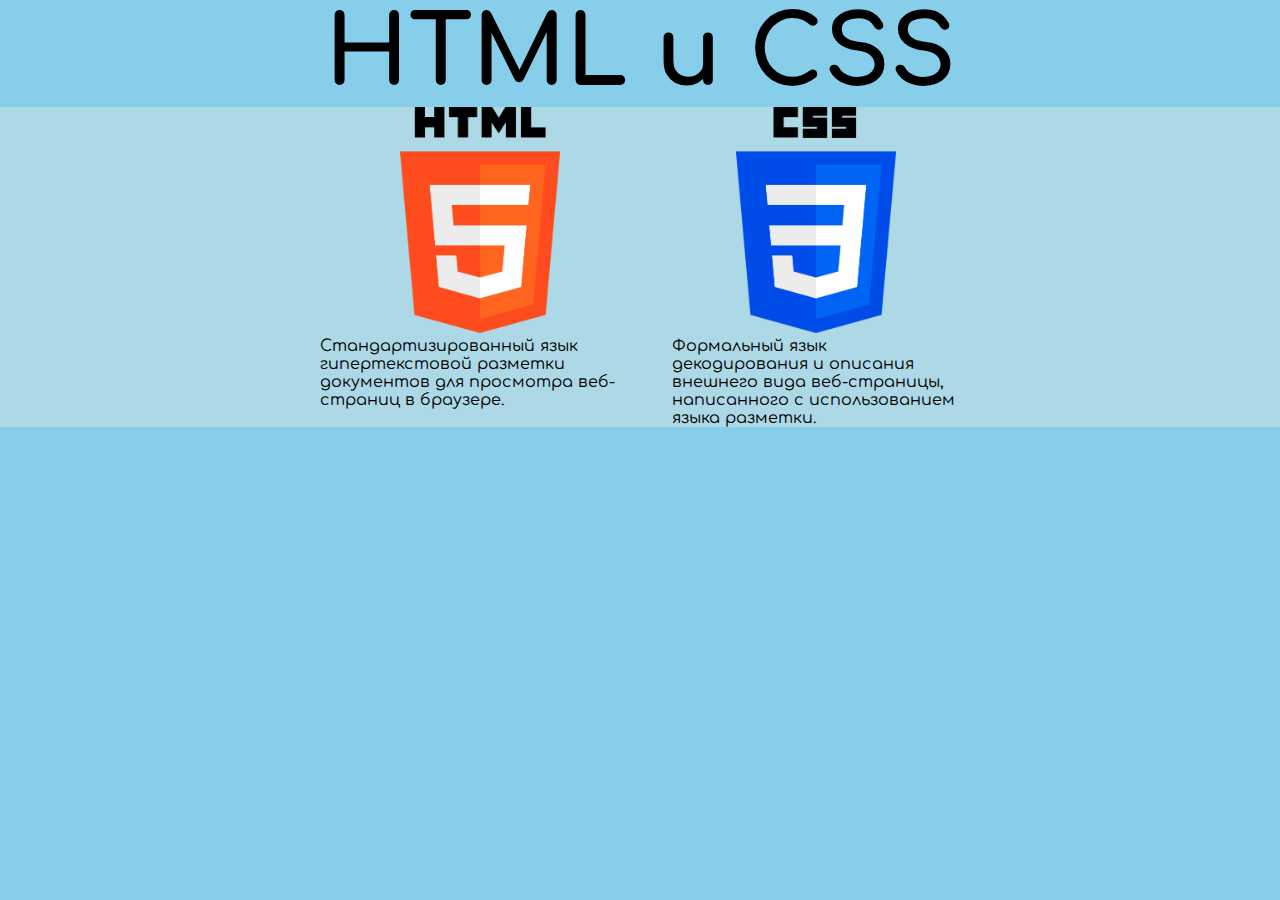
<file: index.html>
<!DOCTYPE html>
<html lang="rus">
<head>
    <meta charset="UTF-8">
    <meta name="viewport" content="width=device-width, initial-scale=1.0">
    <link rel='stylesheet' type='text/css' media='screen' href='style.css'>
    <title>ITProject</title>
</head>
<body>
    <div class="header">
        <h1>HTML и CSS</h1>
    </div>

    <div class="line1"><div class="block1">
        <div class="text1">
            <p> Формальный язык декодирования и описания внешнего вида веб-страницы, написанного с использованием языка разметки.</p>
        </div>
        <div class="image1"> <img src="CSS.png" alt="Здесь должна быть кортинка"> </div>

        <div class="text2">
            <p> Стандартизированный язык гипертекстовой разметки документов для просмотра веб-страниц в браузере.</p>
        </div>
        <div class="image2"> <img src="HTML.png" alt="Здесь должна быть кортинка"> </div>
    </div></div>

    <!-- <div class="line1"><div class="block2">
        <div class="text2">
            <p> Стандартизированный язык гипертекстовой разметки документов для просмотра веб-страниц в браузере.</p>
        </div>
        <div class="image2"> <img src="HTML.png" alt="Здесь должна быть кортинка"> </div>
    </div></div> -->
</body>
</html>
</file>
<file: style.css>
@import url('https://fonts.googleapis.com/css2?family=Comfortaa:wght@700&display=swap');

* {
    margin: 0;
    padding: 0;
    box-sizing: border-box;
}

body{
    font-family: Comfortaa;
    background: skyblue;
}

img{
    min-width: 100%;
    max-width: 100%;
}

.header{
    font-size: 3em;
    justify-self: center;
}

.line1{
    background: lightblue;
}

/* Part 1 */
.block1{
    display: grid;
    grid-template-areas:
    "T T T T   T T C C   C C C C"
    "H H H H   H H B B   B B B B";
    justify-content: center;
    justify-self: center;
    margin: 0 10% 1em 10%;
    column-gap: 5%;

    /* background-color: aqua; */
}

.text1{
    grid-area: B;
    max-width: 20em;

    /* background-color: lightblue; */
}

.image1{
    grid-area: C;
    min-width: 5em;
    max-width: 10em;
    justify-self: center;

    /* background-color: lightblue; */
}

/* Part 2 */
/* .block2{
    display: grid;
    grid-template-areas:
    "A A A A   A A A A   A A A A"
    "C C C C   C C C C   C C C C"
    "B B B B   B B B B   B B B B";
    justify-content: center;
    justify-self: left;
    margin: 0 10% 1em 10%;
} */

.text2{
    grid-area: H;
    max-width: 20em;
    justify-self: left;

    /* background-color: lightblue; */
}

.image2{
    grid-area: T;
    min-width: 5em;
    max-width: 10em;
    justify-self: center;

    /* background-color: lightblue; */
}
</file>
